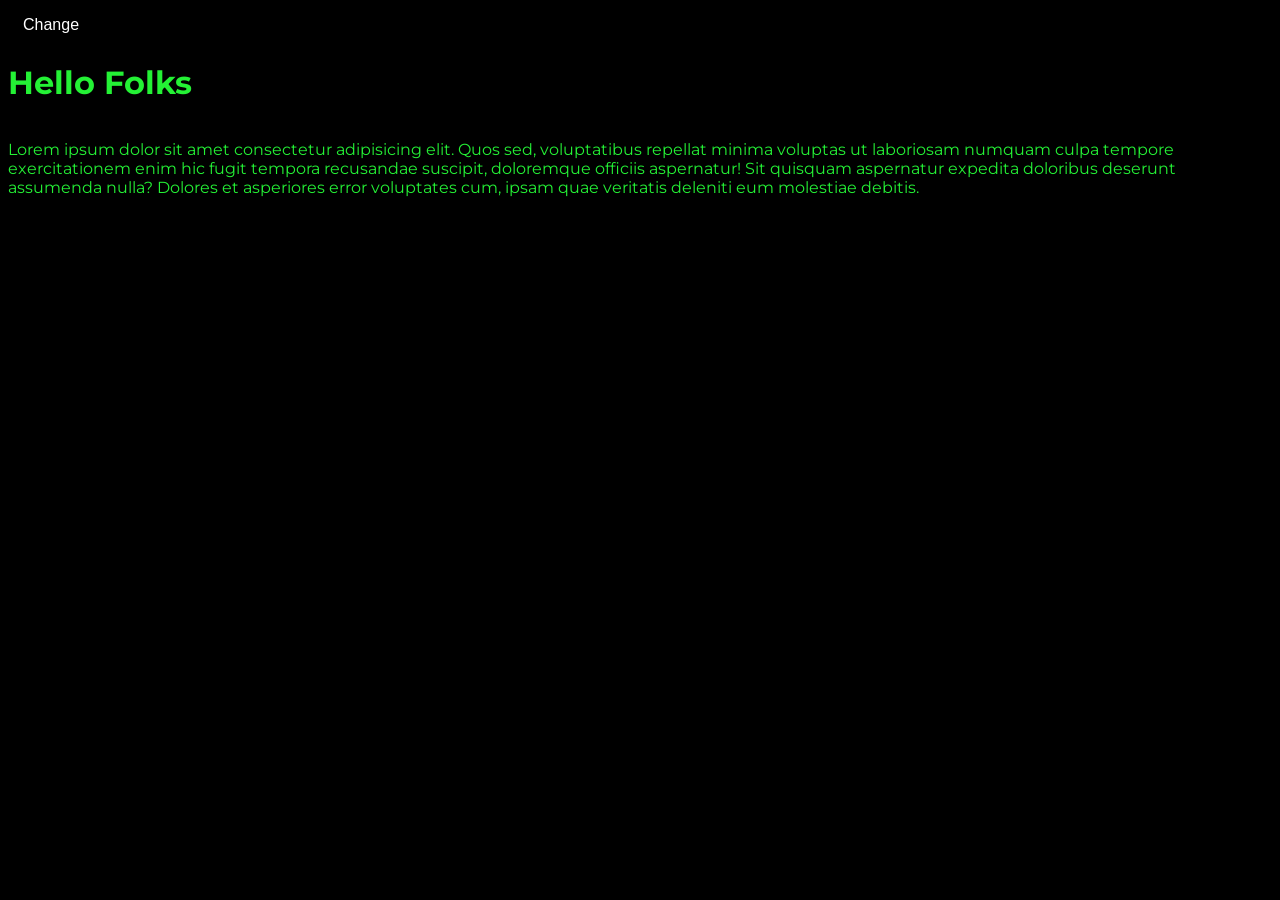
<file: index.html>
<!DOCTYPE html>
<html lang="en">
<head>
    <meta charset="UTF-8">
    <meta name="viewport" content="width=device-width, initial-scale=1.0">
    <title>Java script</title>

    <style>
        @import url('https://fonts.googleapis.com/css2?family=Poppins:wght@400;700&display=swap');
        @import url('https://fonts.googleapis.com/css2?family=Montserrat:ital,wght@0,100..900;1,100..900&display=swap');
        html::selection{
            color: #329e00;
            background-color:#000000;
        }
        *{
            outline: none;
            border: none;
            /* border: 1px red solid; */
        }
        body{
            background-color: #000;
            color: #24f135;
            font-family: 'Montserrat', sans-serif;
            /* font-family: 'Poppins', sans-serif; */
            display: flex;
            align-items: start;
            justify-content:center ;
            flex-direction: column;
            /* padding: 150px; */
        }
        button{
            padding: 8px 15px;
            background-color: rgba(0, 0, 0, 0);
            color: #ffffff;
            border-radius:15px;
            font-size: 16px;
            transition: all .2s ease-in;
        }
        button:hover{
            box-shadow: 0px 0 25px #2ec73b,0 0 50px #24f135;
        }
    </style>
</head>
<body>
    <button onclick="change()"> Change </button>
    <h1 >Hello Folks</h1>
    <p id="get">Lorem ipsum dolor sit amet consectetur adipisicing elit. Quos sed, voluptatibus repellat minima voluptas ut laboriosam numquam culpa tempore exercitationem enim hic fugit tempora recusandae suscipit, doloremque officiis aspernatur! Sit quisquam aspernatur expedita doloribus deserunt assumenda nulla? Dolores et asperiores error voluptates cum, ipsam quae veritatis deleniti eum molestiae debitis.</p>
    <!-- <input type="number" value="10" style="width: 100px;" id="num"> -->
    <script src="script.js"></script>
</body>
</html>
</file>
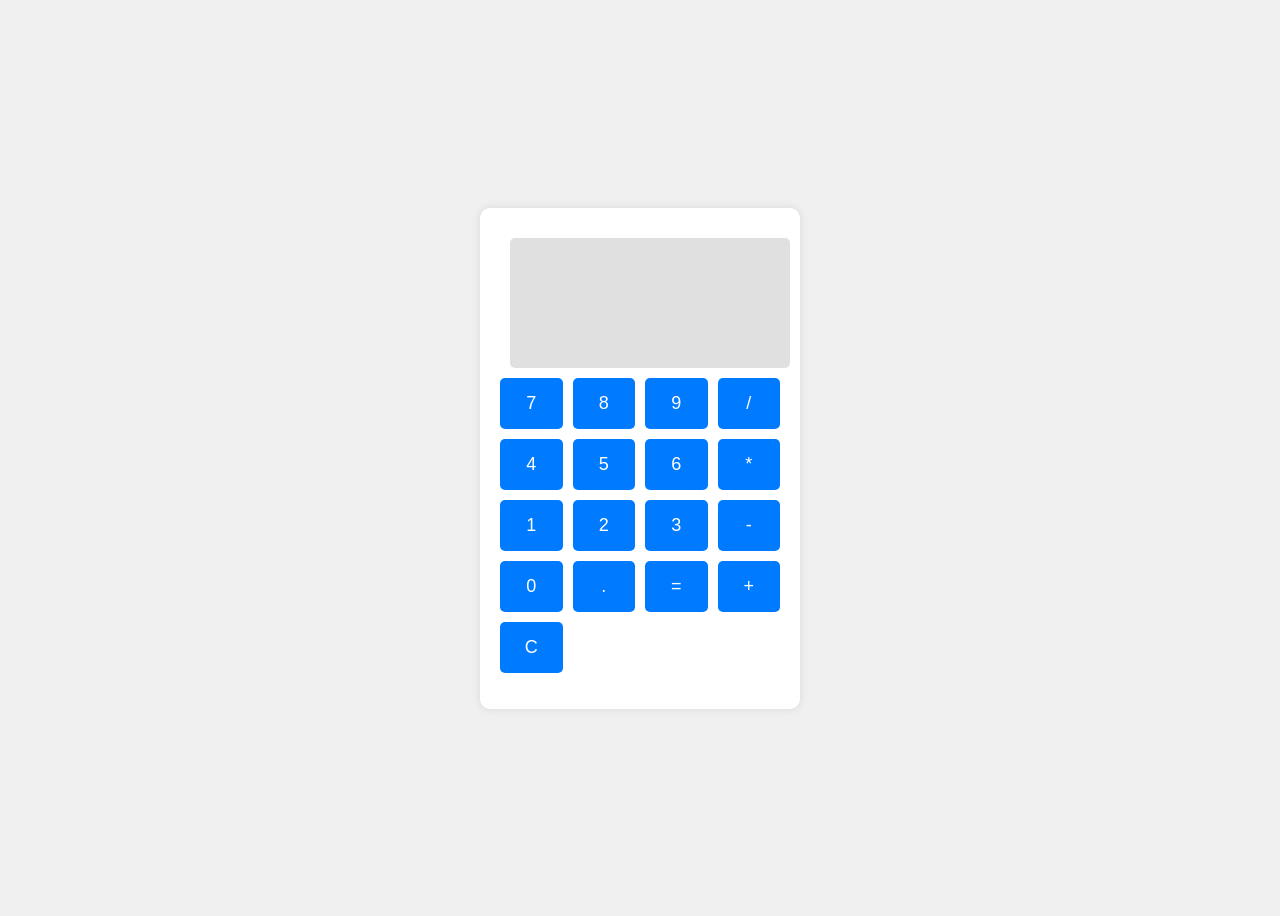
<file: calculator/index.html>
<!DOCTYPE html>
<html lang="en">
<head>
    <meta charset="UTF-8">
    <meta name="viewport" content="width=device-width, initial-scale=1.0">
    <title>Calculator</title>
    <link rel="stylesheet" href="style.css">
</head>
<body>
    <div class="calculator">
        <input type="text" id="display" class="display" />
        <div class="buttons">
            <button onclick="appendToDisplay('7')">7</button>
            <button onclick="appendToDisplay('8')">8</button>
            <button onclick="appendToDisplay('9')">9</button>
            <button onclick="appendToDisplay('/')">/</button>
            <button onclick="appendToDisplay('4')">4</button>
            <button onclick="appendToDisplay('5')">5</button>
            <button onclick="appendToDisplay('6')">6</button>
            <button onclick="appendToDisplay('*')">*</button>
            <button onclick="appendToDisplay('1')">1</button>
            <button onclick="appendToDisplay('2')">2</button>
            <button onclick="appendToDisplay('3')">3</button>
            <button onclick="appendToDisplay('-')">-</button>
            <button onclick="appendToDisplay('0')">0</button>
            <button onclick="appendToDisplay('.')">.</button>
            <button onclick="calculate()">=</button>
            <button onclick="appendToDisplay('+')">+</button>
            <button onclick="clearDisplay()">C</button>
        </div>
        <div class="result">
                <p id="result"></p>
        </div>
    </div>
    <script src="script.js"></script>
</body>
</html>
</file>
<file: calculator/style.css>
*{
    box-sizing: border-box;
    font-family: 'Segoe UI', Tahoma, Geneva, Verdana, sans-serif;
}
body{
    display: flex;
    justify-content: center;
    align-items: center;
    height: 100vh;
    background-color: #f0f0f0;
}
.calculator{
    background-color: #fff;
    padding: 20px;
    border-radius: 10px;
    box-shadow: 0 0 10px rgba(0, 0, 0, 0.1);
    width: 320px;
}
.display{
    width: 100%;
    height: 130px;
    background-color: #e0e0e0;
    border: none;
    border-radius: 5px;
    text-align: right;
    padding: 15px;
    margin: 10px 0;
    font-size: 28px;
    border: none;
    border-radius: 5px;
    text-align: right;
    padding: 10px;
    margin: 10px;
    font-size: 24px;
}
.buttons{
    display: grid;
    grid-template-columns: repeat(4, 1fr);
    gap: 10px;
}
button{
    padding: 15px;
    font-size: 18px;
    border: none;
    border-radius: 5px;
    background-color: #007bff;
    color: #fff;
    cursor: pointer;
    transition: background-color 0.3s;
}
button:hover{
    background-color: #0056b3;
}
.operator{
    background-color: #28a745;
}
.operator:hover{
    background-color: #1e7e34;
}
.equal{
    background-color: #dc3545;
    grid-column: span 2;
}
.equal:hover{
    background-color: #c82333;
}
</file>
